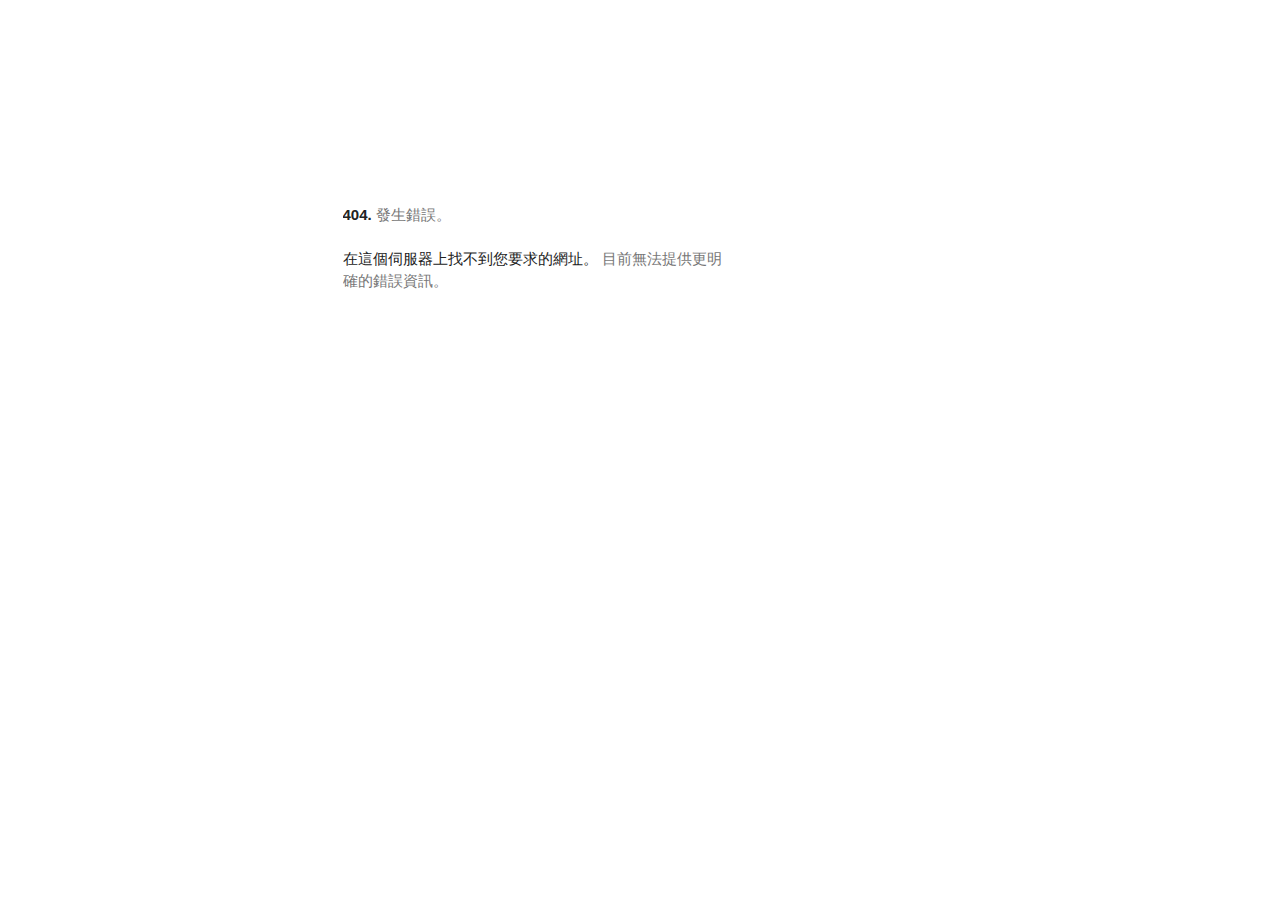
<file: PID demo - eStuffz_files/fastbutton.html>
<!DOCTYPE html>
<!-- saved from url=(0593)https://apis.google.com/u/0/se/0/_/+1/fastbutton?usegapi=1&count=false&size=medium&source=google%3Asites&origin=https%3A%2F%2Fsites.google.com&url=https%3A%2F%2Fsites.google.com%2Fsite%2Ffpgaandco%2Fpid&gsrc=3p&ic=1&jsh=m%3B%2F_%2Fscs%2Fapps-static%2F_%2Fjs%2Fk%3Doz.gapi.zh_TW.KtdAyLXvrsg.O%2Fam%3DwQE%2Fd%3D1%2Frs%3DAGLTcCNNBbwape64m5b3TSGZ2Nagy6nEyw%2Fm%3D__features__#_methods=onPlusOne%2C_ready%2C_close%2C_open%2C_resizeMe%2C_renderstart%2Concircled%2Cdrefresh%2Cerefresh%2Conload&id=I0_1569832154700&_gfid=I0_1569832154700&parent=https%3A%2F%2Fsites.google.com&pfname=&rpctoken=41967571 -->
<html lang="en"><head><meta http-equiv="Content-Type" content="text/html; charset=UTF-8"><meta name="viewport" content="initial-scale=1, minimum-scale=1, width=device-width"><title>Error 404 (找不到)!!1</title><style nonce="">*{margin:0;padding:0}html,code{font:15px/22px arial,sans-serif}html{background:#fff;color:#222;padding:15px}body{color:#222;text-align:unset;margin:7% auto 0;max-width:390px;min-height:180px;padding:30px 0 15px;}* > body{background:url(//www.google.com/images/errors/robot.png) 100% 5px no-repeat;padding-right:205px}p{margin:11px 0 22px;overflow:hidden}pre{white-space:pre-wrap;}ins{color:#777;text-decoration:none}a img{border:0}@media screen and (max-width:772px){body{background:none;margin-top:0;max-width:none;padding-right:0}}#logo{background:url(//www.google.com/images/branding/googlelogo/1x/googlelogo_color_150x54dp.png) no-repeat;margin-left:-5px}@media only screen and (min-resolution:192dpi){#logo{background:url(//www.google.com/images/branding/googlelogo/2x/googlelogo_color_150x54dp.png) no-repeat 0% 0%/100% 100%;-moz-border-image:url(//www.google.com/images/branding/googlelogo/2x/googlelogo_color_150x54dp.png) 0}}@media only screen and (-webkit-min-device-pixel-ratio:2){#logo{background:url(//www.google.com/images/branding/googlelogo/2x/googlelogo_color_150x54dp.png) no-repeat;-webkit-background-size:100% 100%}}#logo{display:inline-block;height:54px;width:150px}</style></head><body marginwidth="0" marginheight="0"><div id="af-error-container"><a href="https://www.google.com/"><span id="logo" aria-label="Google"></span></a><p><b>404.</b> <ins>發生錯誤。</ins></p><p>在這個伺服器上找不到您要求的網址。 <ins>目前無法提供更明確的錯誤資訊。</ins></p></div></body></html>
</file>
